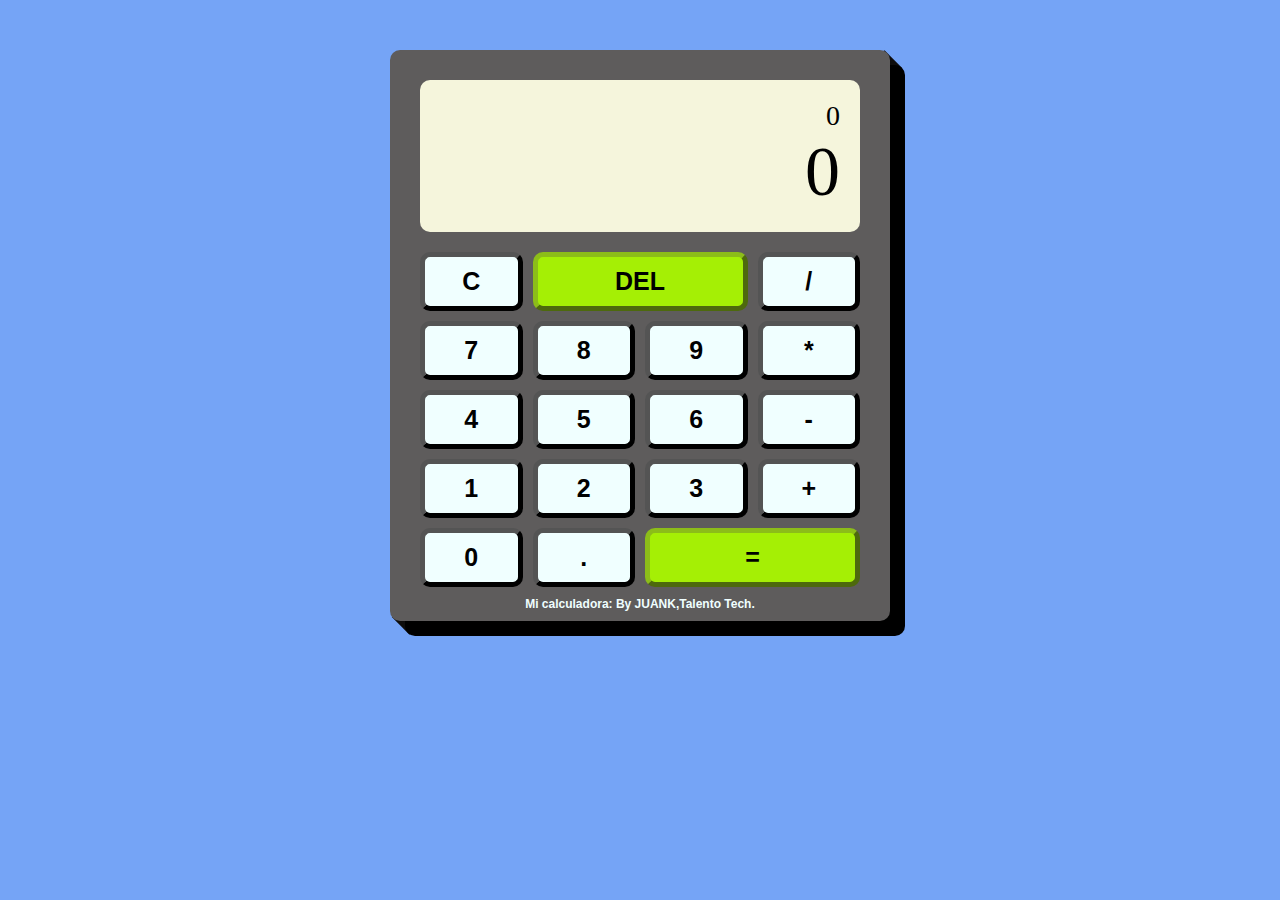
<file: index.html>
<!DOCTYPE html>
<html lang="es">
<head>
    <meta charset="UTF-8">
    <title>Calculadora</title>
    <link rel="stylesheet" href="calculadora.js">
    <link rel="stylesheet" href="style.css">
</head>
<body>
    <div id="calculator">
        <div class="operandos">
            <div data-operand-1>0</div>
            <div data-operand-2>0</div>
        </div>

        <div class="btn-grid">
            <button data-clear>C</button>
            <button data-delete>DEL</button>
            <button data-operation>/</button>

            <button data-numbrer>7</button>
            <button data-numbrer>8</button>
            <button data-numbrer>9</button>
            <button data-operation>*</button>

            <button data-numbrer>4</button>
            <button data-numbrer>5</button>
            <button data-numbrer>6</button>
            <button data-operation>-</button>

            <button data-numbrer>1</button>
            <button data-numbrer>2</button>
            <button data-numbrer>3</button>
            <button data-operation>+</button>

            <button data-numbrer>0</button>
            <button data-numbrer>.</button>
            <button data-equals>=</button>
        </div>

        <h1>Mi calculadora: By JUANK,Talento Tech.</h1>


    </div>
    <script src="calculadora.js"></script>  
</body>
</html>
</file>
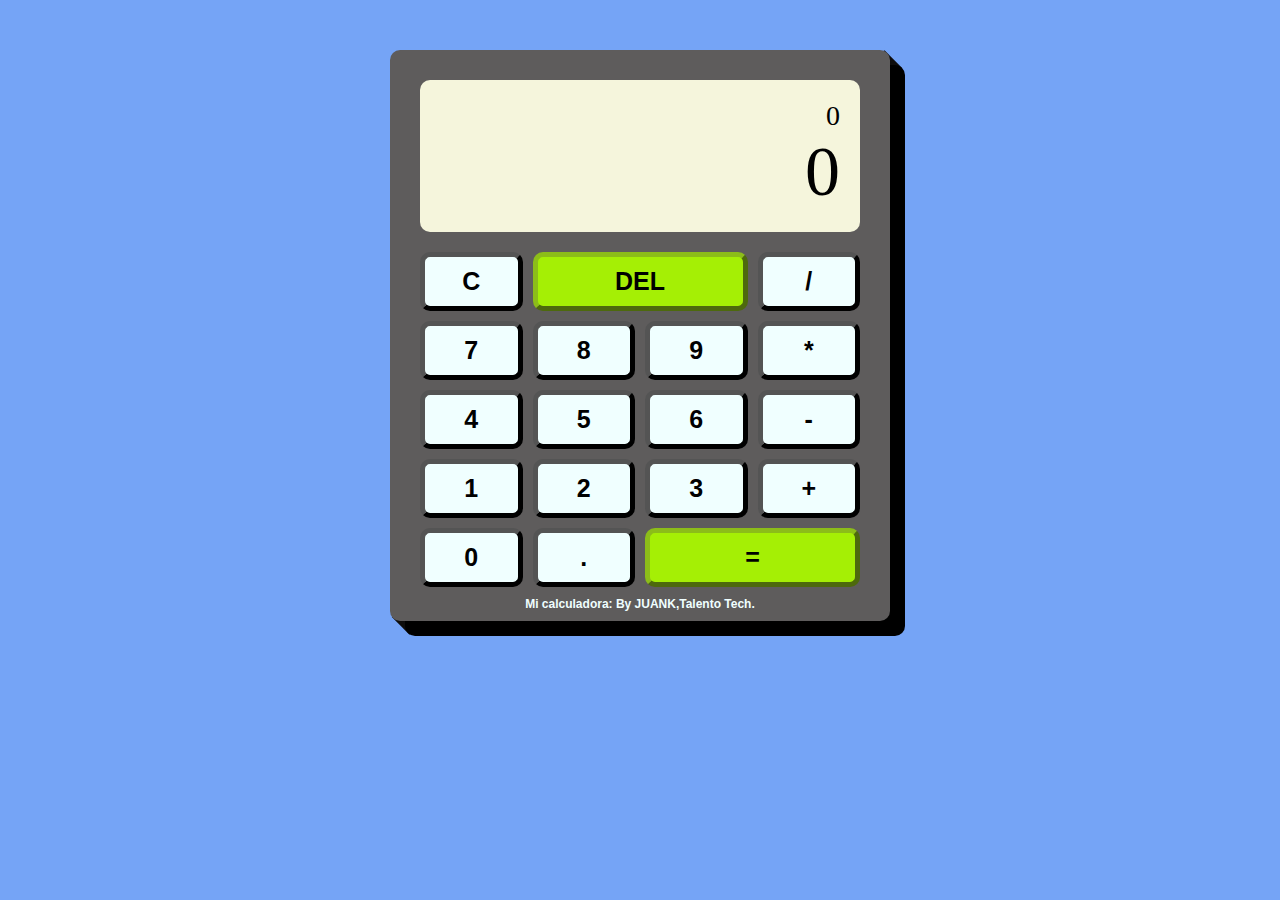
<file: Punto_5.html>
<!DOCTYPE html>
<html lang="es">
<head>
    <meta charset="UTF-8">
    <title>Calculadora</title>
    <link rel="stylesheet" href="calculadora.js">
    <link rel="stylesheet" href="style.css">
</head>
<body>
    <div id="calculator">
        <div class="operandos">
            <div data-operand-1>0</div>
            <div data-operand-2>0</div>
        </div>

        <div class="btn-grid">
            <button data-clear>C</button>
            <button data-delete>DEL</button>
            <button data-operation>/</button>

            <button data-numbrer>7</button>
            <button data-numbrer>8</button>
            <button data-numbrer>9</button>
            <button data-operation>*</button>

            <button data-numbrer>4</button>
            <button data-numbrer>5</button>
            <button data-numbrer>6</button>
            <button data-operation>-</button>

            <button data-numbrer>1</button>
            <button data-numbrer>2</button>
            <button data-numbrer>3</button>
            <button data-operation>+</button>

            <button data-numbrer>0</button>
            <button data-numbrer>.</button>
            <button data-equals>=</button>
        </div>

        <h1>Mi calculadora: By JUANK,Talento Tech.</h1>


    </div>
    <script src="calculadora.js"></script>  
</body>
</html>
</file>
<file: style.css>
*{ box-sizing: border-box;
   padding: 0;
   margin: 0;}
body{
    font-family: Arial, Helvetica, sans-serif;
    background-color: rgb(117, 164, 246);
}
#calculator{
    background-color: rgb(94, 92, 92);
    max-width: 500px;
    margin: 50px auto;
    padding: 30px 30px 0 30px;
    border-radius: 10px;
    box-shadow: 15px 15px 0px;
}
#calculator::after{
    content: "";
    position: absolute;
    width: 25px;
    height: 8px;
    background-color: rgb(14, 13, 13);
    transform: rotate(45deg);
    margin-left: -29px;
    margin-top: -2px;
    z-index: -1;
}

#calculator::before{
    content: "";
    position: absolute;
    margin-left: 458px;
    margin-top: -22px;
    width: 25px;
    height: 8px;
    background-color: rgb(14, 13, 13);
    transform: rotate(45deg);
    z-index: -1;
}

#calculator > .operandos{
    width: 100%;
    padding: 20px;
    text-align: right;
    background-color: beige;
    margin-bottom: 20px;
    border-radius: 10px;
    font-size: 70px;
    font-family: 'Times New Roman', Times, serif;
}

#calculator > .operandos >[data-operand-1]{
    font-size: 40%;
}

#calculator > .btn-grid {
    display: grid;
    grid-template-columns: 1fr 1fr 1fr 1fr;
    gap: 10px;

}

#calculator > .btn-grid > button{
    padding: 10px;
    background-color: azure;  
    font-weight: bold;
    border-radius: 10px;
    border-width: 5px;
    border-color: black;  
    font-size: 25px;
}

#calculator > .btn-grid > button:nth-child(2){
    grid-column: span 2;
    background-color: rgb(165, 239, 5);
    border-color: rgb(140, 189, 25);
}
#calculator > .btn-grid > button:last-child{
    grid-column: span 2;
    background-color: rgb(165, 239, 5);
    border-color: rgb(140, 189, 25);
}
H1{
    font-size: 12px;
    padding: 10px;
    color: azure;
    text-align: center;
}
</file>
